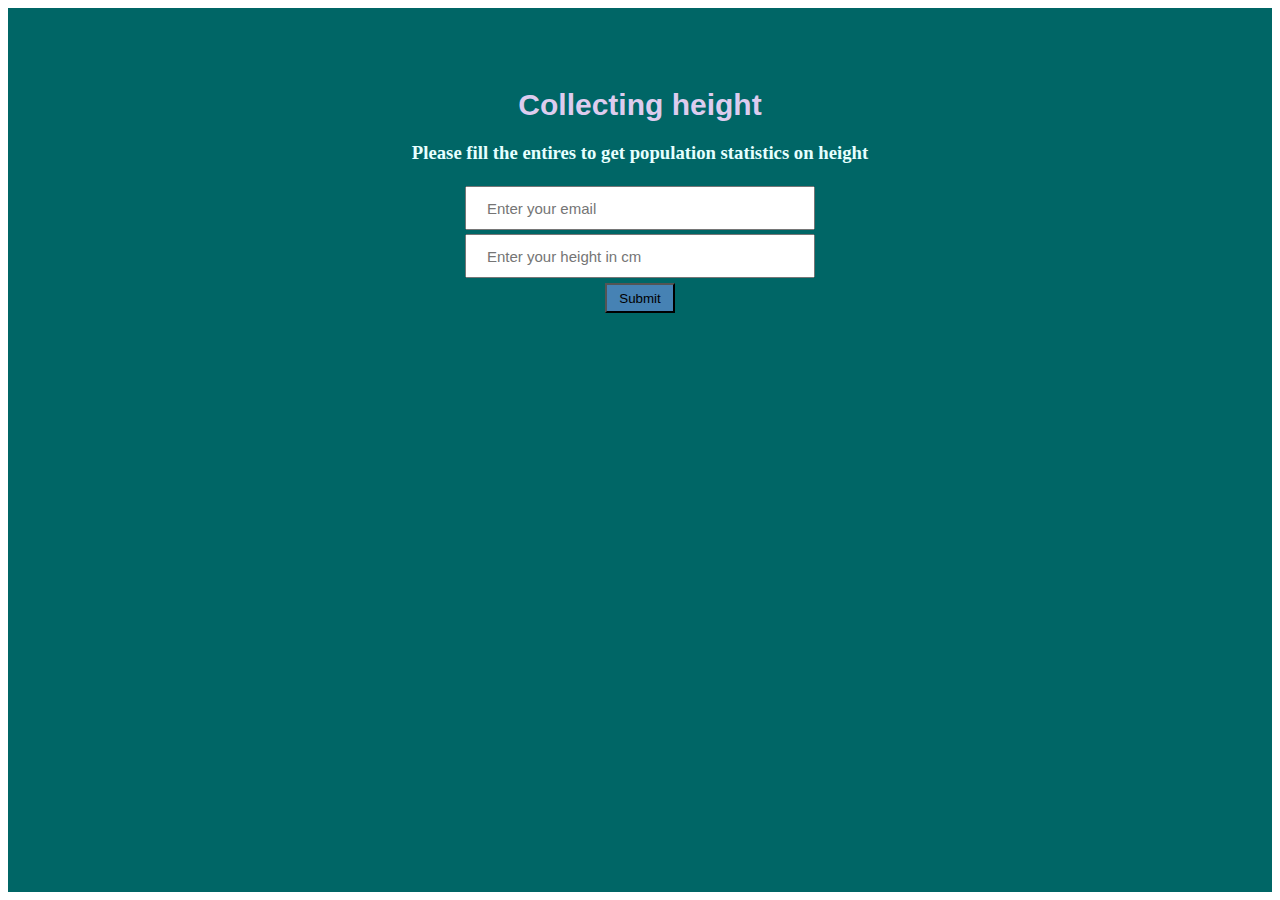
<file: web application/templates/index.html>
<!DOCTYPE html?

<html>
	<title></title>
	<head>
		<link href="../static/main.css" rel="stylesheet">
	</head>
	
	<body>
		<div class="container">
			<h1>Collecting height</h1>
			<h3>Please fill the entires to get population statistics on height</h3>
			<form action="success.html" method="POST">
			
			 <input title="Your email will be saved with us"  placeholder="Enter your email" type="email" name="email_name" required> <br>
			 <input title="Your data will be safe with us"  placeholder="Enter your height in cm" type="number" min="50", max="300" name="height_name" required><br>
			 <button type="submit">Submit</button>
			</form>
		</div>
	</body>


</html>
</file>
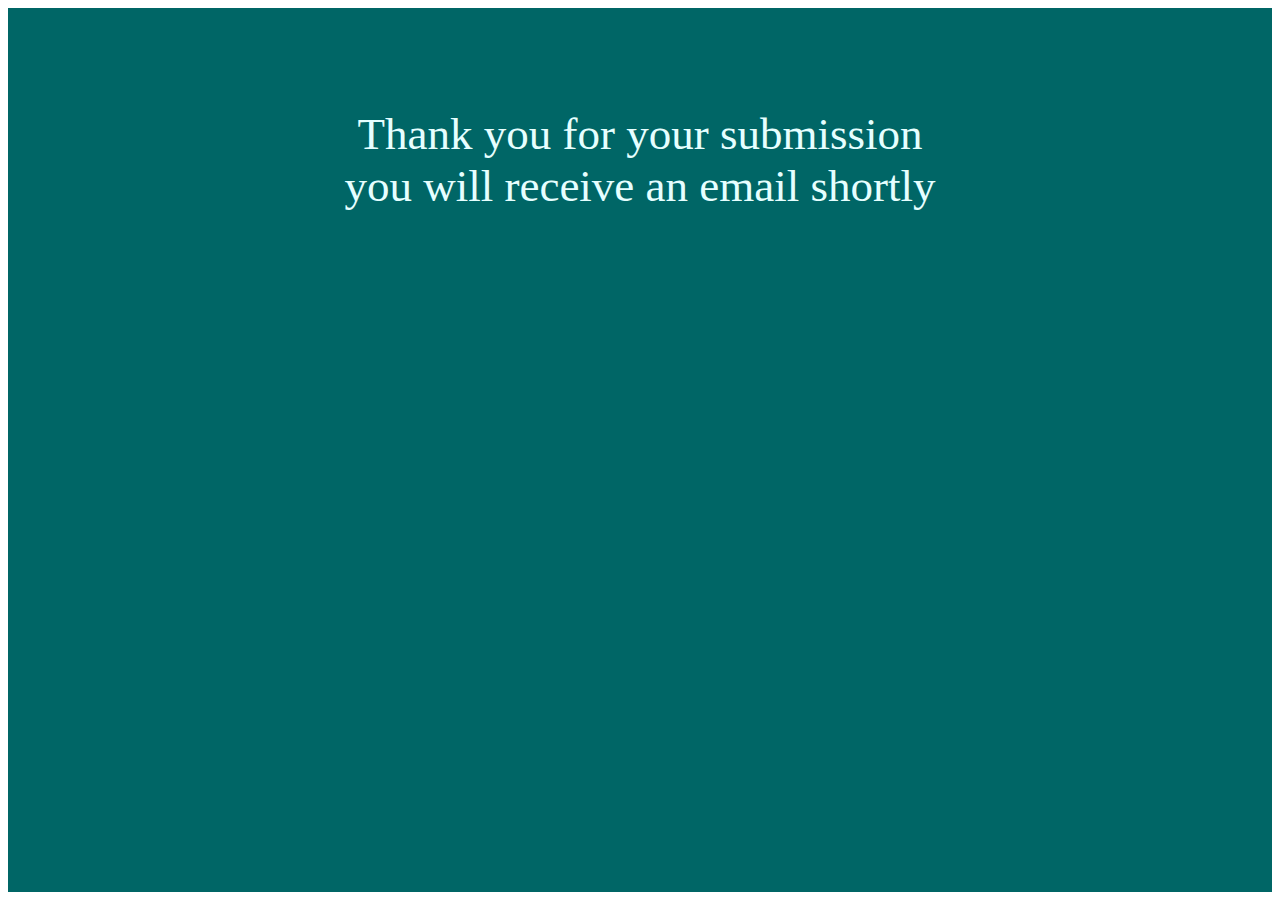
<file: web application/templates/success.html>
<!DOCTYPE html?

<html>
	<title></title>
	<head>
		<link href="../static/main.css" rel="stylesheet">
	</head>
	
	<body>
		<div class="container">
			<p>
			Thank you for your submission <br>
			you will receive an email shortly
			</p>
				
			
			</form>
		</div>
	</body>


</html>
</file>
<file: web application/static/main.css>
html,body{
	height:100%
	marin: 0;


}

.container{
 margin: 0 auto;
 width: 100%;
 height: 100%;
 background-color: #006666;
 color: #e6ffff;
 overflow:hidden;
 text-align:center;

}


.container h1{

	font-family: Arial, sans-serif;
	font-size:30px;
	color:#DDCCEE;
	margin-top:80px;

}


.container form{

	margin: 20px;

}


.container input{

	width: 350px;
	height: 15px;
	font-size: 15px;
	margin: 2px;
	padding:20px;

}


.container button{

	width: 70px;
	height: 30px;
	background-color:steelblue;
	margin: 3px;
	

}
.container p{

	margin: 100px;
    font-size:45px;
	

}
</file>
